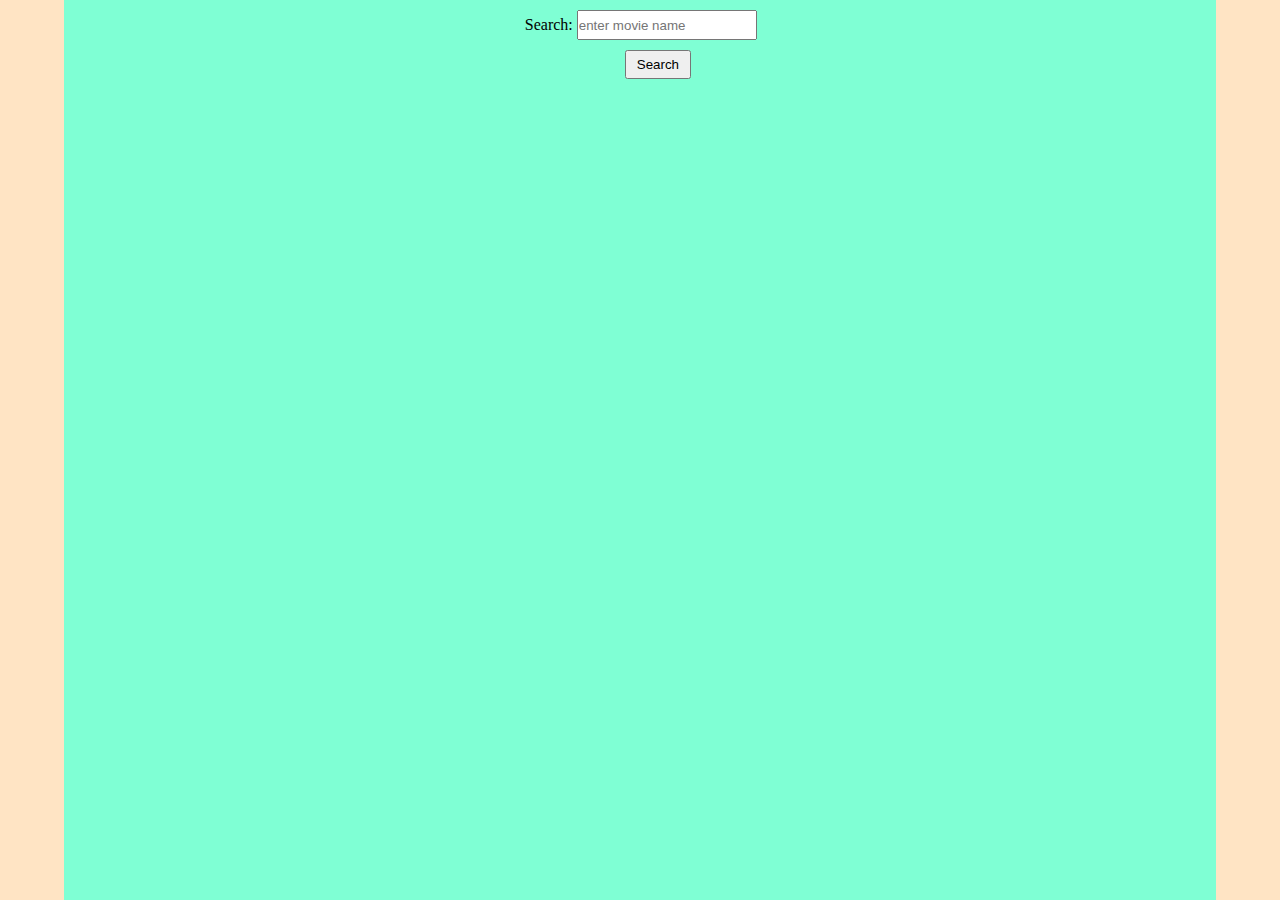
<file: mf.html>
<!DOCTYPE html>
<html lang="en">
<head>
    <meta charset="UTF-8">
    <meta http-equiv="X-UA-Compatible" content="IE=edge">
    <meta name="viewport" content="width=device-width, initial-scale=1.0">
    <title>Document</title>
    <link rel="stylesheet" href="./mf.css">
</head>
<body>
    <section id="fetch-Main">
        <article>
            <div class="fetch-Block">
                <label for="psw">Search:</label>
                <input type="text" id="psw" placeholder="enter movie name"><br>
                <i class="fas fa-microphone"></i>
                <button class="btn1" onclick="search()">Search</button>
            </div>
            <div id="storeValue"></div>
        </article>
    </section>
    <script src="./mf.js"></script>
</body>
</html>
</file>
<file: mf.css>
*{
    box-sizing: border-box;
    margin: 0;
    padding: 0;
}
#fetch-Main{
    width: 100%;
    height: 100vh;
    background-color: bisque;
}
#fetch-Main article{
    width: 90%;
    height: 100vh;
    margin: 0 auto;
    background-color: aquamarine;
}
.fetch-Block{
    position: relative;
    left: 40%;
    top: 10px;
}
input{
    width: 180px;
    height: 30px;
}
.btn1{
    position: absolute;
    left: 100px;
    top: 40px;
    padding:5px 10px;
}
</file>
